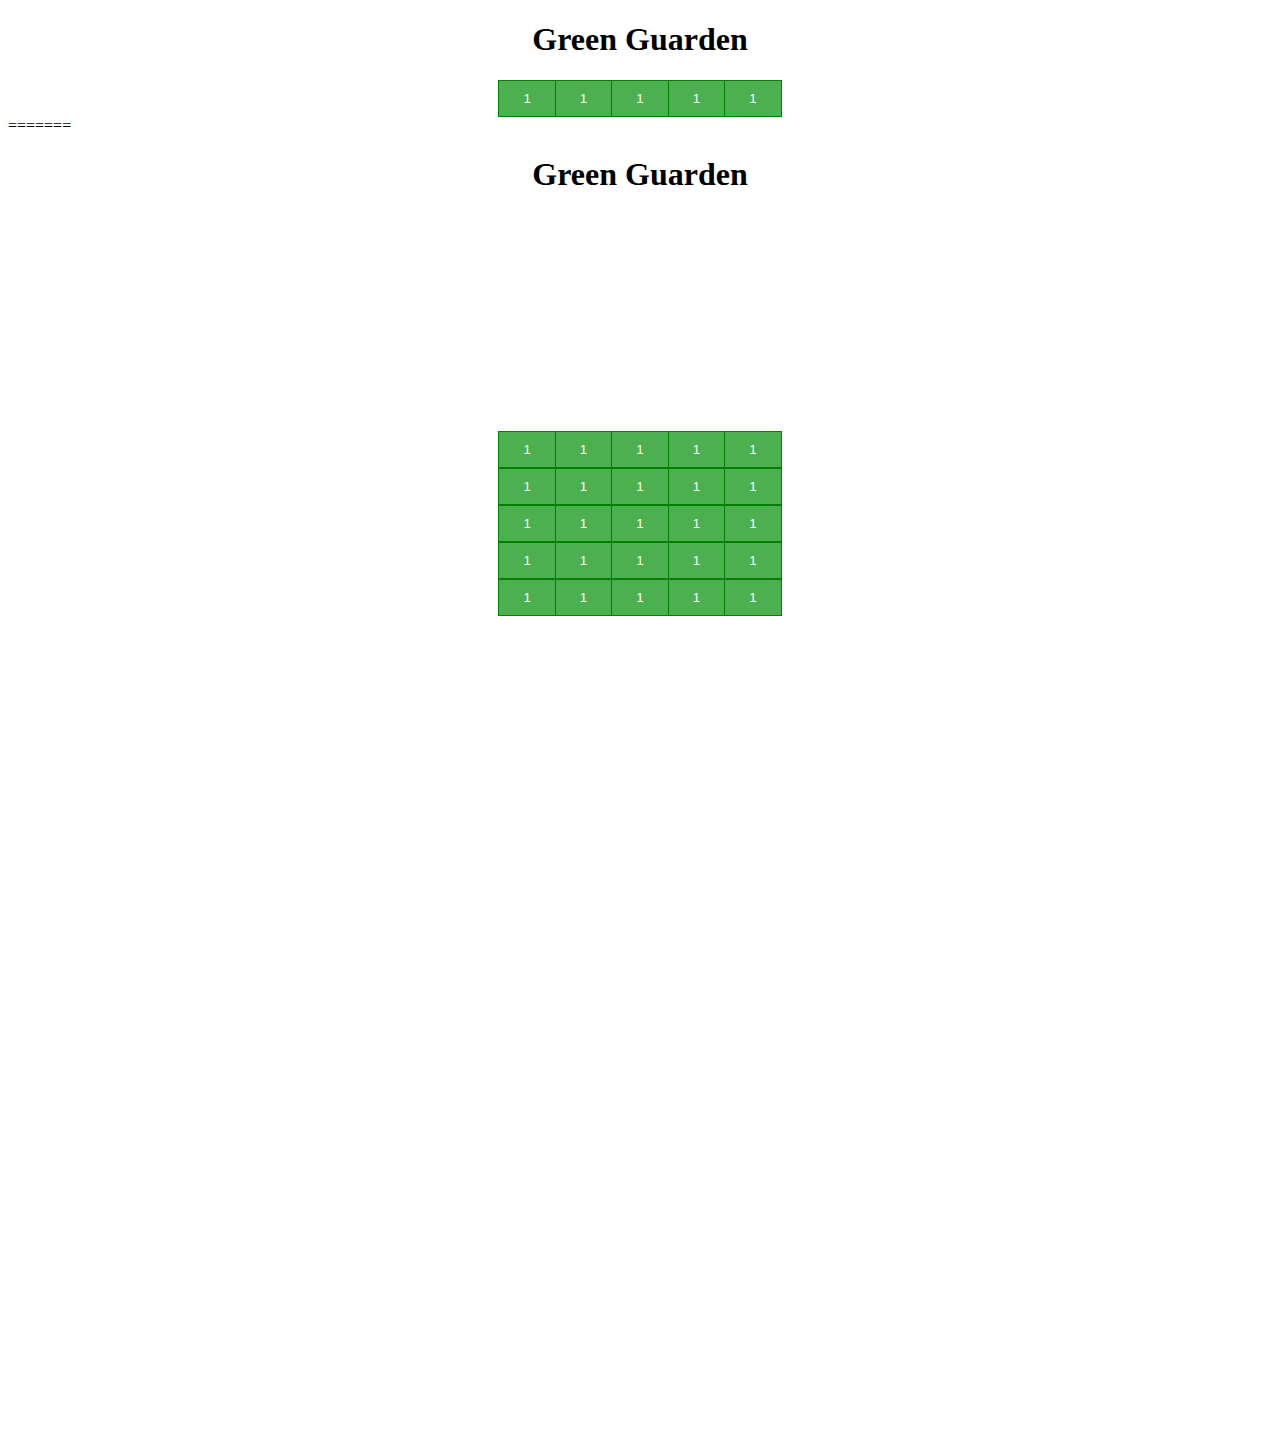
<file: 5x5 Grid.html>
<!Doctype html>
<html>
<style>

    h1{
        text-align: center;
    }
    #btn{
        height: 1000px;
    }

    #row1 {
          display: flex;
    justify-content: center;
    align-items: center;
    }

     #row2 {
          display: flex;
    justify-content: center;
    align-items: center;
    }

     #row3 {
          display: flex;
    justify-content: center;
    align-items: center;
    }

     #row4 {
          display: flex;
    justify-content: center;
    align-items: center;
    }

     #row5 {
          display: flex;
    justify-content: center;
    align-items: center;
    }



h1{
  text-align: center;
}

#row1 {
  display: flex;
  justify-content: center;
  align-items: center;
}

#row2 {
  display: flex;
  justify-content: center;
  align-items: center;
}

#row3 {
  display: flex;
  justify-content: center;
  align-items: center;
}

#row4 {
  display: flex;
  justify-content: center;
  align-items: center;
}

#row5 {
  display: flex;
  justify-content: center;
  align-items: center;
}


.btn-group button {
  background-color: #4CAF50; /* Green background */
  border: 1px solid green; /* Green border */
  color: white; /* White text */
  padding: 10px 24px; /* Some padding */
  cursor: pointer; /* Pointer/hand icon */
  float: left; /* Float the buttons side by side */

}

/* Clear floats (clearfix hack) */
.btn-group:after {
  content: "";
  clear: both;
  display: flex;
  justify-content: center;
  align-content: center;
}

.btn-group button:not(:last-child) {
  border-right: none; /* Prevent double borders */
}

/* Add a background color on hover */
.btn-group button:hover {
  background-color: #3e8e41;
}


</style>




<body>


<h1>Green Guarden</h1>

<div id="btn">

<div id="row1" class="btn-group">
  <button>1</button>
  <button>1</button>
  <button>1</button>
  <button>1</button>
  <button>1</button>
</div>
=======
  <h1>Green Guarden</h1>
  <br>
  <br>
  <br>
  <br>
  <br>
  <br>
  <br>
  <br>
  <br>
  <br>
  <br>
  <br>
  <div id="btn">
    <div id="row1" class="btn-group">
      <button>1</button>
      <button>1</button>
      <button>1</button>
      <button>1</button>
      <button>1</button>
    </div>

    <div id="row2" class="btn-group">
      <button>1</button>
      <button>1</button>
      <button>1</button>
      <button>1</button>
      <button>1</button>
    </div>

    <div id="row3" class="btn-group">
      <button>1</button>
      <button>1</button>
      <button>1</button>
      <button>1</button>
      <button>1</button>
    </div>

    <div id="row4" class="btn-group">
      <button>1</button>
      <button>1</button>
      <button>1</button>
      <button>1</button>
      <button>1</button>
    </div>

    <div id="row5" class="btn-group">
      <button>1</button>
      <button>1</button>
      <button>1</button>
      <button>1</button>
      <button>1</button>
    </div>
  </div>

</body>



</html>
</file>
